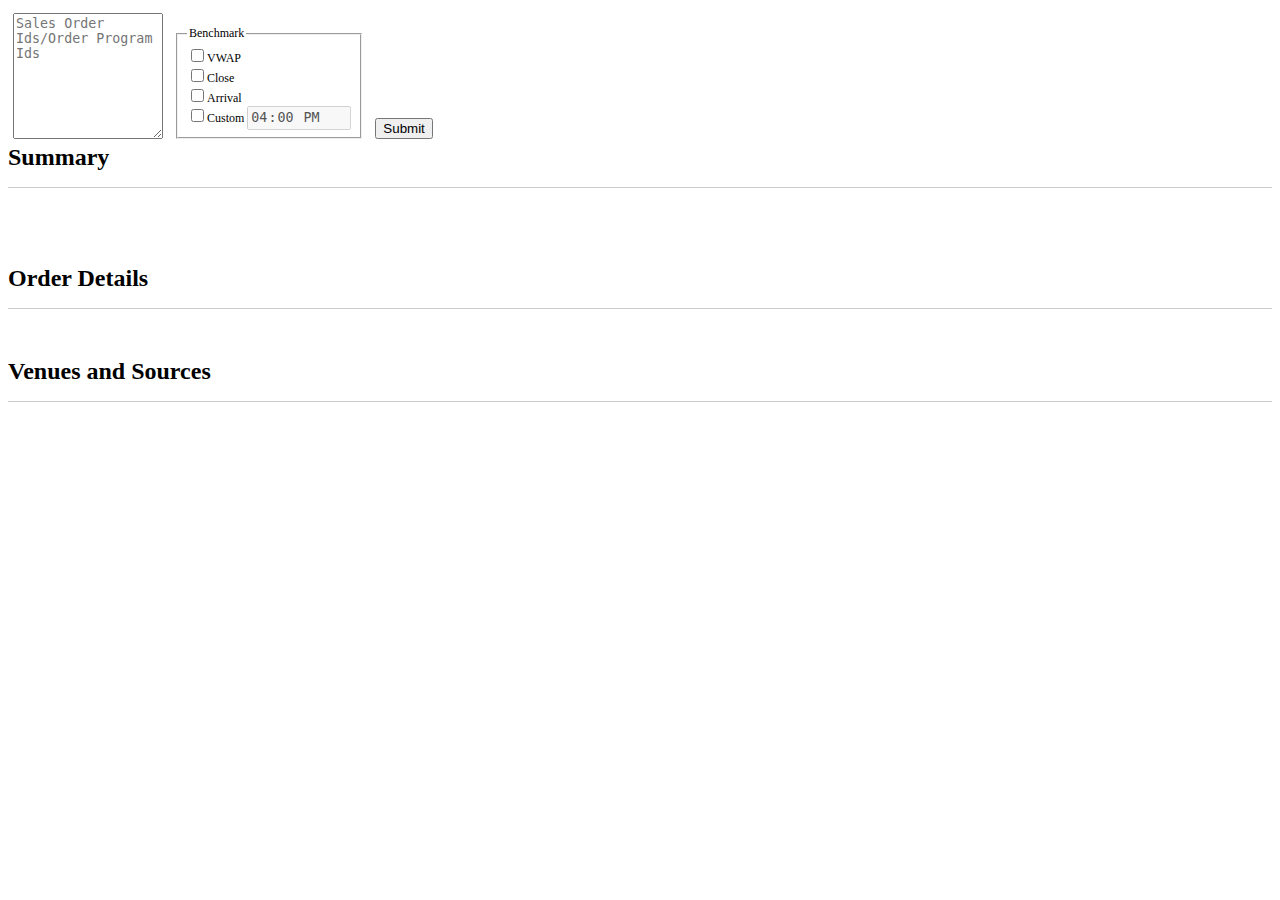
<file: test/index.html>
<!DOCTYPE html>
<html>
<head>
<title>DataTable test</title>
<link rel="stylesheet" type="text/css" href="style.css">
</head>
<body>
  <form action="baseSoData" method="post" class="noprint" id="mainform">
    <textarea cols="16" rows="6" placeholder="Sales Order Ids/Order Program Ids" name="soids"></textarea>
    <fieldset>
      <legend>Benchmark</legend>
        <label><input type="checkbox" name="vwapBM">VWAP</label><br>
        <label><input type="checkbox" name="closeBM">Close</label><br>
        <label><input type="checkbox" name="arrivalBM">Arrival</label><br>
        <label><input type="checkbox" name="customBM" onclick="enable_input('customBMvalue')">Custom</label>
        <input type="time" name="customTime" id="customBMvalue" disabled="true" value="16:00:00">
    </fieldset>
    <!-- has to be type button because we submit with javascript -->
    <input type="submit" onclick="formCB(event, 'mainform');" name="submit" id="button"/>
  </form>

<div id="footer" class="noprint"></div>
<div>
  <h1>
    Summary
  </h1>
  <hr/>
</div>
<div id="summary">
  <table id="st"></table>
  <table id="bmt"></table>
</div>
<div>
  <h1>
    Order Details
  </h1>
  <hr/>
</div>
<table id="sot"></table>

<div>
  <h1>
    Venues and Sources
  </h1>
  <hr/>
</div>
<div id="venuesAndSources">
  <table id="vt"></table>
	<div id="venuesPie"></div>
	<div id="sourcesPie"></div>
</div>

<script src="3rd_party\numeral.js"></script>
<script src="3rd_party\d3.min.js"></script>
<script src="3rd_party\d3pie.js"></script>
<script src="table.js"></script>
<script src="script.js"></script>

</body>
</html>
</file>
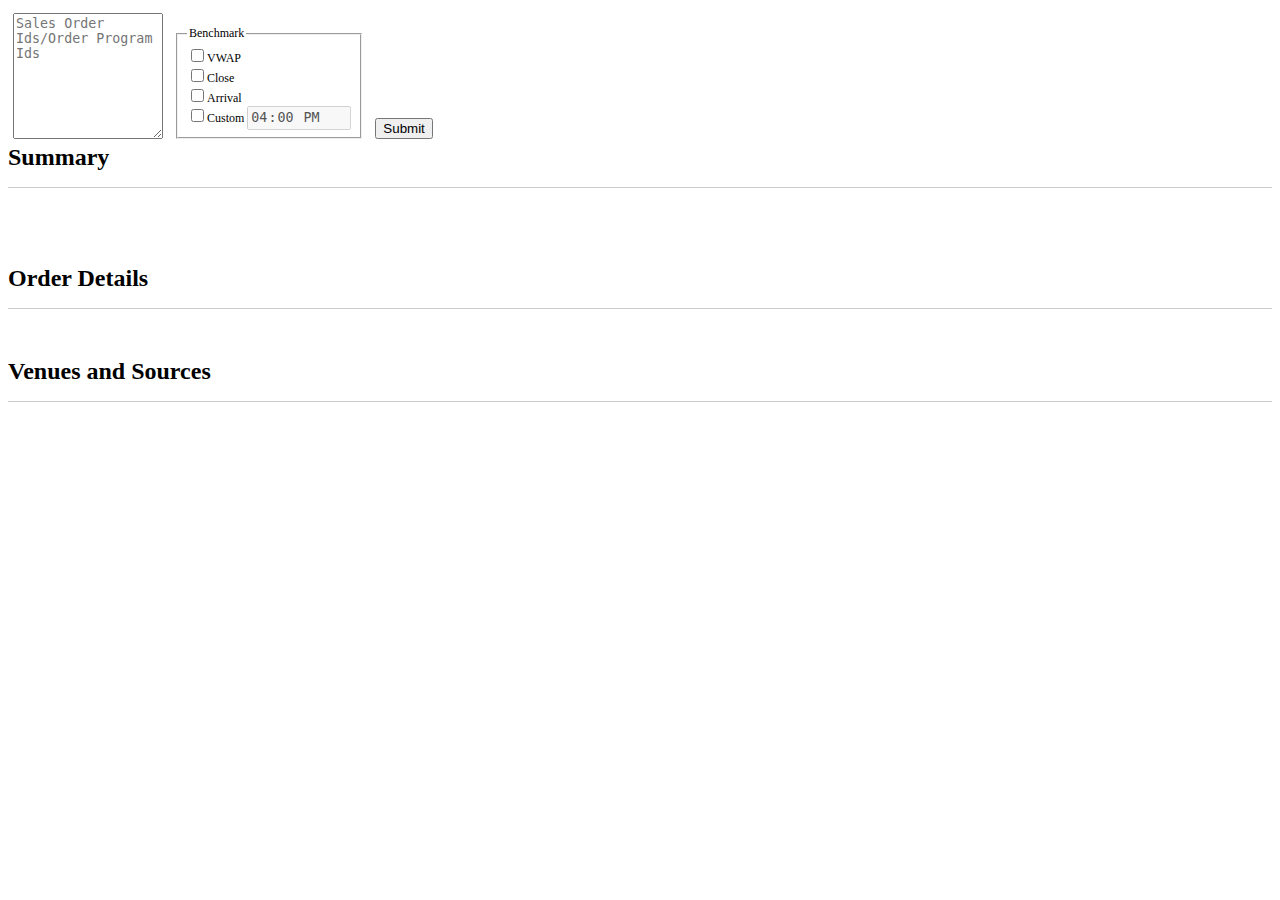
<file: nginx-1.9.3/html/index.html>
<!DOCTYPE html>
<html>
<head>
<title>DataTable test</title>
<link rel="stylesheet" type="text/css" href="style.css">
</head>
<body>
  <form action="baseSoData" method="post" class="noprint" id="mainform">
    <textarea cols="16" rows="6" placeholder="Sales Order Ids/Order Program Ids" name="soids"></textarea>
    <fieldset>
      <legend>Benchmark</legend>
        <label><input type="checkbox" name="vwapBM">VWAP</label><br>
        <label><input type="checkbox" name="closeBM">Close</label><br>
        <label><input type="checkbox" name="arrivalBM">Arrival</label><br>
        <label><input type="checkbox" name="customBM" onclick="enable_input('customBMvalue')">Custom</label>
        <input type="time" name="customTime" id="customBMvalue" disabled="true" value="16:00:00">
    </fieldset>
    <!-- has to be type button because we submit with javascript -->
    <input type="submit" onclick="formCB(event, 'mainform');" name="submit" id="button"/>
  </form>

<div id="footer" class="noprint"></div>
<div>
  <h1>
    Summary
  </h1>
  <hr/>
</div>
<div id="summary">
  <table id="st"></table>
  <table id="bmt"></table>
</div>
<div>
  <h1>
    Order Details
  </h1>
  <hr/>
</div>
<table id="sot"></table>

<div>
  <h1>
    Venues and Sources
  </h1>
  <hr/>
</div>
<div id="venuesAndSources">
  <table id="vt"></table>
	<div id="venuesPie"></div>
	<div id="sourcesPie"></div>
</div>

<script src="3rd_party\numeral.js"></script>
<script src="3rd_party\d3.min.js"></script>
<script src="3rd_party\d3pie.js"></script>
<script src="3rd_party\moment-timezone.min.js"></script>
<script src="3rd_party\moment-timezone-with-data.min.js"></script>
<script src="3rd_party\moment-with-locales.min.js"></script>
<script src="table.js"></script>
<script src="script.js"></script>

</body>
</html>
</file>
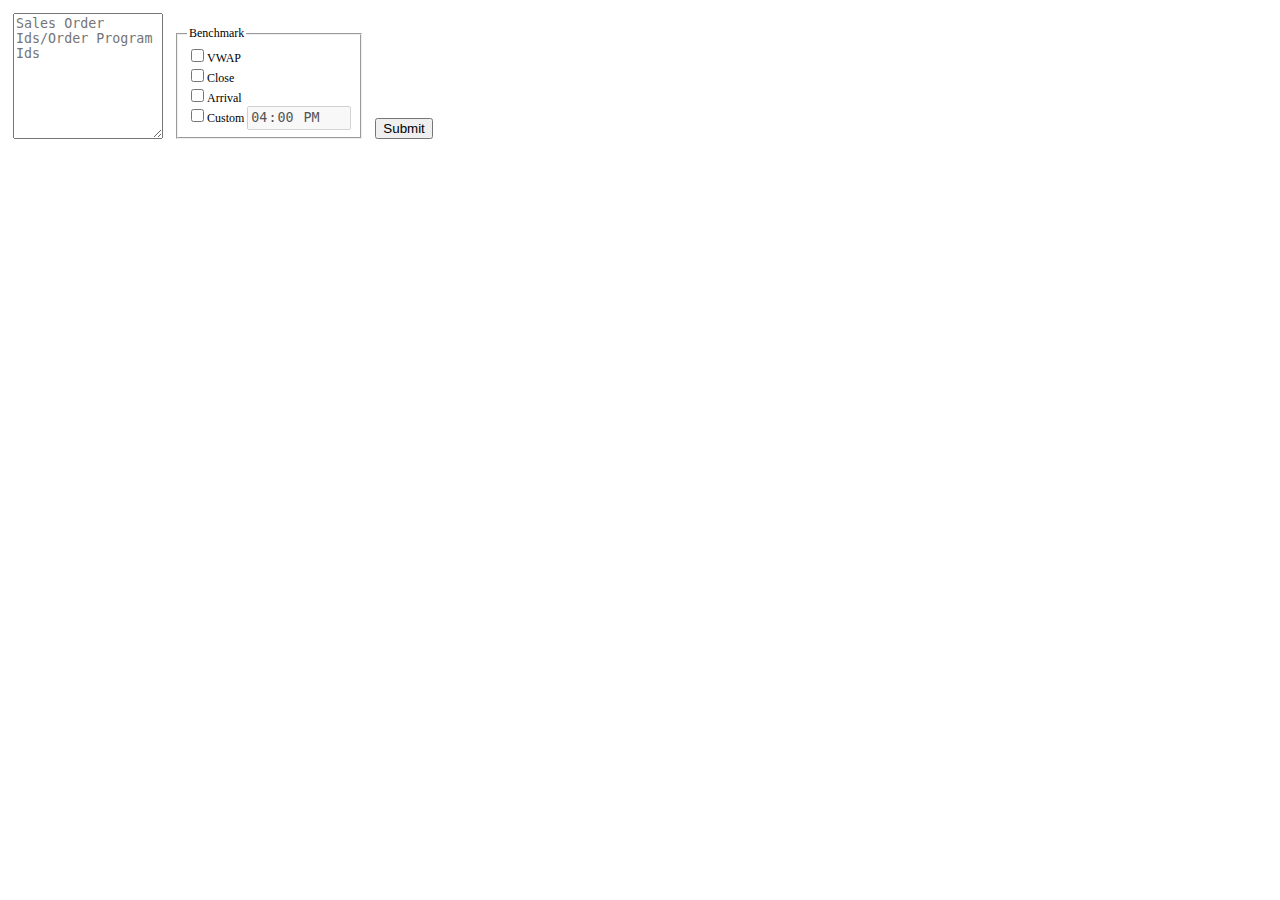
<file: test/test.html>
<!DOCTYPE html>
<html>
<head>
<link rel="stylesheet" type="text/css" href="style.css">
</head>
<body>
  <form action="baseSoData" method="post" class="noprint" id="mainform">
    <textarea cols="16" rows="6" placeholder="Sales Order Ids/Order Program Ids" name="soids"></textarea>
    <fieldset>
      <legend>Benchmark</legend>
        <label><input type="checkbox" name="vwapBM">VWAP</label><br>
        <label><input type="checkbox" name="closeBM">Close</label><br>
        <label><input type="checkbox" name="arrivalBM">Arrival</label><br>
        <label><input type="checkbox" name="customBM" onclick="enable_input('customBMvalue')">Custom</label>
        <input type="time" name="customTime" id="customBMvalue" disabled="true" value="16:00:00">
    </fieldset>
    <!-- has to be type button because we submit with javascript -->
    <input type="submit" onclick="formCB(event, 'mainform');" name="submit" id="button"/>
  </form>

<div id="footer" class="noprint"></div>
<div id="summary">
  <table id="st"></table>
  <table id="bmt"></table>
</div>
<table id="sot"></table>
<div id="venuesAndSources">
  <table id="vt"></table>
	<div id="venuesPie"></div>
	<div id="sourcesPie"></div>
</div>

<script src="3rd_party\numeral.js"></script>
<script src="3rd_party\d3.min.js"></script>
<script src="3rd_party\d3pie.js"></script>
<script src="table.js"></script>
<script src="script.js"></script>

</body>
</html>
</file>
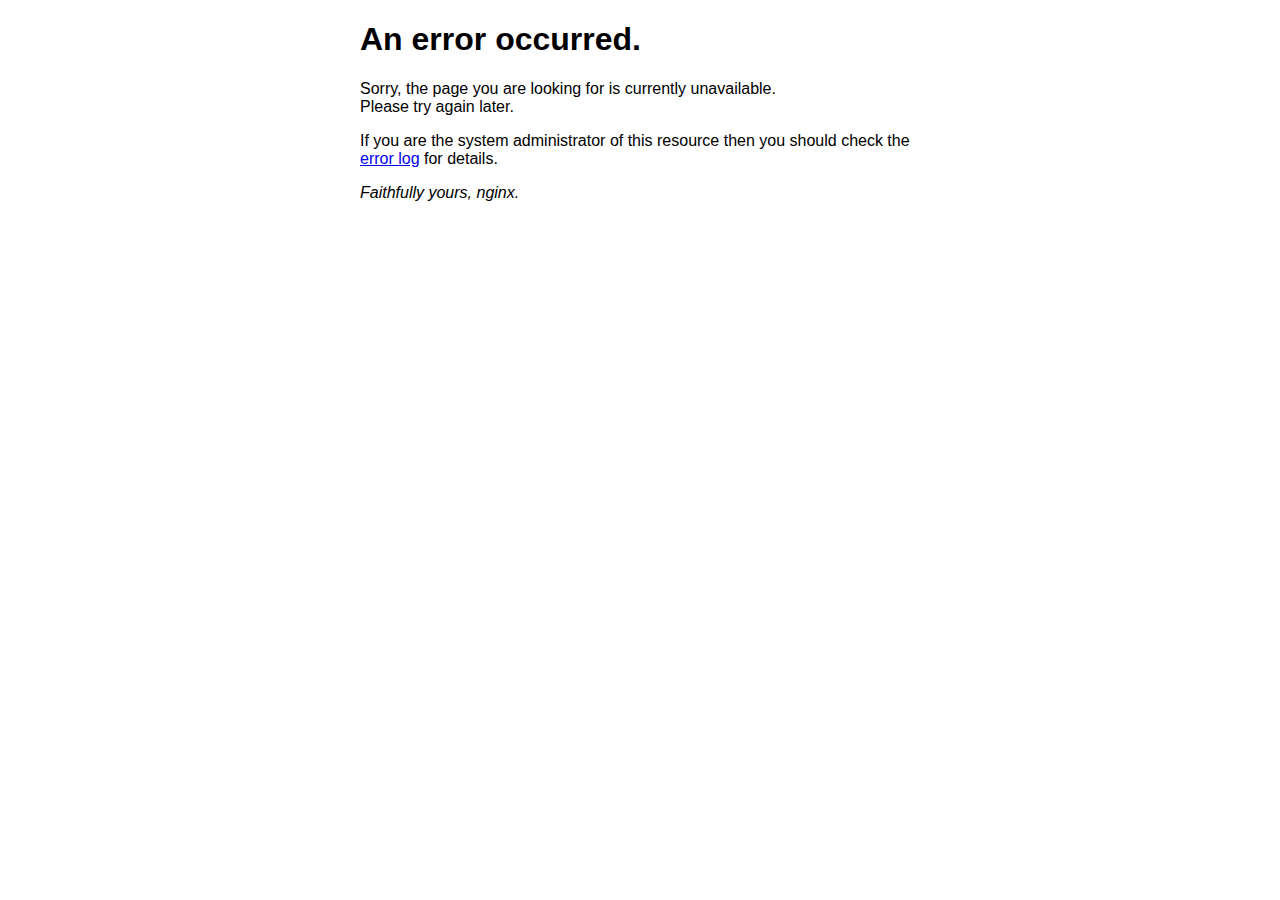
<file: nginx-1.9.3/html/50x.html>
<!DOCTYPE html>
<html>
<head>
<title>Error</title>
<style>
    body {
        width: 35em;
        margin: 0 auto;
        font-family: Tahoma, Verdana, Arial, sans-serif;
    }
</style>
</head>
<body>
<h1>An error occurred.</h1>
<p>Sorry, the page you are looking for is currently unavailable.<br/>
Please try again later.</p>
<p>If you are the system administrator of this resource then you should check
the <a href="http://nginx.org/r/error_log">error log</a> for details.</p>
<p><em>Faithfully yours, nginx.</em></p>
</body>
</html>
</file>
<file: test/style.css>
body {
  font: 9pt Verdana;
}
table, tr, th, td {
    border-collapse: collapse; /*needs to be collapsed for tr to take border argument*/
    text-align:right;
    /*border: 5pt solid green;*/
}
td {
  padding-left: 2em;
  white-space: pre;
}
thead {
    /* color: red; */
    font-weight: bold;
}
tfoot {
    color: blue;
    border-top: 1pt solid black;
}
table {
  margin: 2em;
}
td .green {
  color: green;
}
.table_header_toprow {
    text-align: center;
}
.border_right {
     border-right: 1pt solid black;
}
tbody tr:nth-child(odd):hover, tbody tr:hover{
    background: yellow;
}
tbody tr:nth-child(odd){
  background: #eee;
}
thead tr:last-child{
    border-bottom: 1pt solid black;
}
#venuesAndSources > *{
  display: inline-block;
  vertical-align: top;
}
#summary > table {
 display: inline-block; 
 vertical-align: top;
}

@media print {
    .noprint {
        display: none;
    }
    @page {
        size: A3 landscape; /*might only work in chrome*/
        margin: 0.5cm;
    }
    body {
      font: 8pt Verdana;
    }

}

form {
  height: 120px;
}
input:hover, textarea:hover,
input:focus, textarea:focus {
    border-color: #C9C9C9;
}

form > * {
  margin: 5px;
  display: inline-block;
  vertical-align: bottom;
}
form textarea {
  height: 100%;
}

#footer {
    position: fixed;
    bottom: 0;
    width: 100%;
     background: rgba(52, 152, 219, .8);
    overflow: auto;
    vertical-align: middle;
}

div.littleBox {
  width: 10px;
  height: 10px;
  border: thin black solid;
  float: left;
  display: inline;
  margin: 5px;
  animation-name: ride;
  animation-duration: 2s;
}
div.littleBox.done {
  background: black;
}
@keyframes ride {
  from {width: 100px;}
  to {width: 10px; }
}
div.bigBox {
  overflow: auto;
  vertical-align: middle;
  line-height: 22px;
  /*height:22px;*/
}

div.bigBox.done {
  animation-name: disappear;
  animation-duration: 2s;
  animation-delay: 1s;
  animation-fill-mode: forwards; /*in order to keep the final state*/
}
@keyframes disappear {
  from {height: 22px;}
  to {height: 0px; }
}

/*for the section headlines
  taken from html5boilerplate
*/
hr {
    display: block;
    height: 1px;
    border: 0;
    border-top: 1px solid #ccc;
    margin: 1em 0;
    padding: 0;
}
</file>
<file: nginx-1.9.3/html/style.css>
body {
  font: 9pt Verdana;
}
table, tr, th, td {
    border-collapse: collapse; /*needs to be collapsed for tr to take border argument*/
    text-align:right;
    /*border: 5pt solid green;*/
}
td {
  padding-left: 2em;
  white-space: pre;
}
thead {
    /* color: red; */
    font-weight: bold;
}
tfoot {
    color: blue;
    border-top: 1pt solid black;
}
table {
  margin: 2em;
}
td .green {
  color: green;
}
.table_header_toprow {
    text-align: center;
}
.border_right {
     border-right: 1pt solid black;
}
tbody tr:nth-child(odd):hover, tbody tr:hover{
    background: yellow;
}
tbody tr:nth-child(odd){
  background: #eee;
}
thead tr:last-child{
    border-bottom: 1pt solid black;
}
#venuesAndSources > *{
  display: inline-block;
  vertical-align: top;
}
#summary > table {
 display: inline-block; 
 vertical-align: top;
}

@media print {
    .noprint {
        display: none;
    }
    @page {
        size: A3 landscape; /*might only work in chrome*/
        margin: 0.5cm;
    }
    body {
      font: 8pt Verdana;
    }

}

form {
  height: 120px;
}
input:hover, textarea:hover,
input:focus, textarea:focus {
    border-color: #C9C9C9;
}

form > * {
  margin: 5px;
  display: inline-block;
  vertical-align: bottom;
}
form textarea {
  height: 100%;
}

#footer {
    position: fixed;
    bottom: 0;
    width: 100%;
     background: rgba(52, 152, 219, .8);
    overflow: auto;
    vertical-align: middle;
}

div.littleBox {
  width: 10px;
  height: 10px;
  border: thin black solid;
  float: left;
  display: inline;
  margin: 5px;
  animation-name: ride;
  animation-duration: 2s;
}
div.littleBox.done {
  background: black;
}
@keyframes ride {
  from {width: 100px;}
  to {width: 10px; }
}
div.bigBox {
  overflow: auto;
  vertical-align: middle;
  line-height: 22px;
  /*height:22px;*/
}

div.bigBox.done {
  animation-name: disappear;
  animation-duration: 2s;
  animation-delay: 1s;
  animation-fill-mode: forwards; /*in order to keep the final state*/
}
@keyframes disappear {
  from {height: 22px;}
  to {height: 0px; }
}

/*for the section headlines
  taken from html5boilerplate
*/
hr {
    display: block;
    height: 1px;
    border: 0;
    border-top: 1px solid #ccc;
    margin: 1em 0;
    padding: 0;
}
</file>
